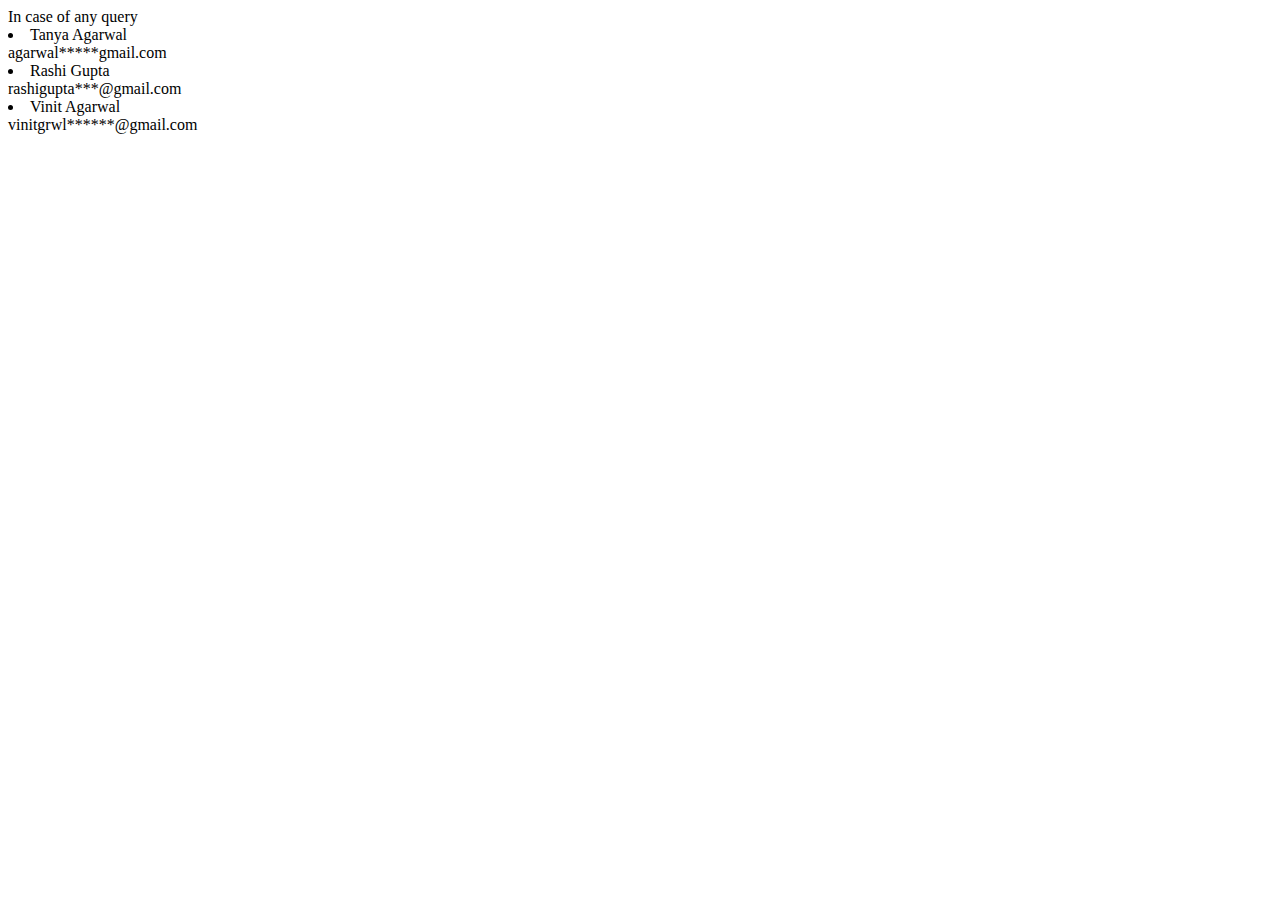
<file: contactus.html>
<html>
<head>
<title>Contact Us</title>
<body>
<h>In case of any query</h>
<li>Tanya Agarwal</li>
    agarwal*****gmail.com
<li>Rashi Gupta</li>
  rashigupta***@gmail.com
<li>Vinit Agarwal</li>
vinitgrwl******@gmail.com
</body>

</html>
</file>
